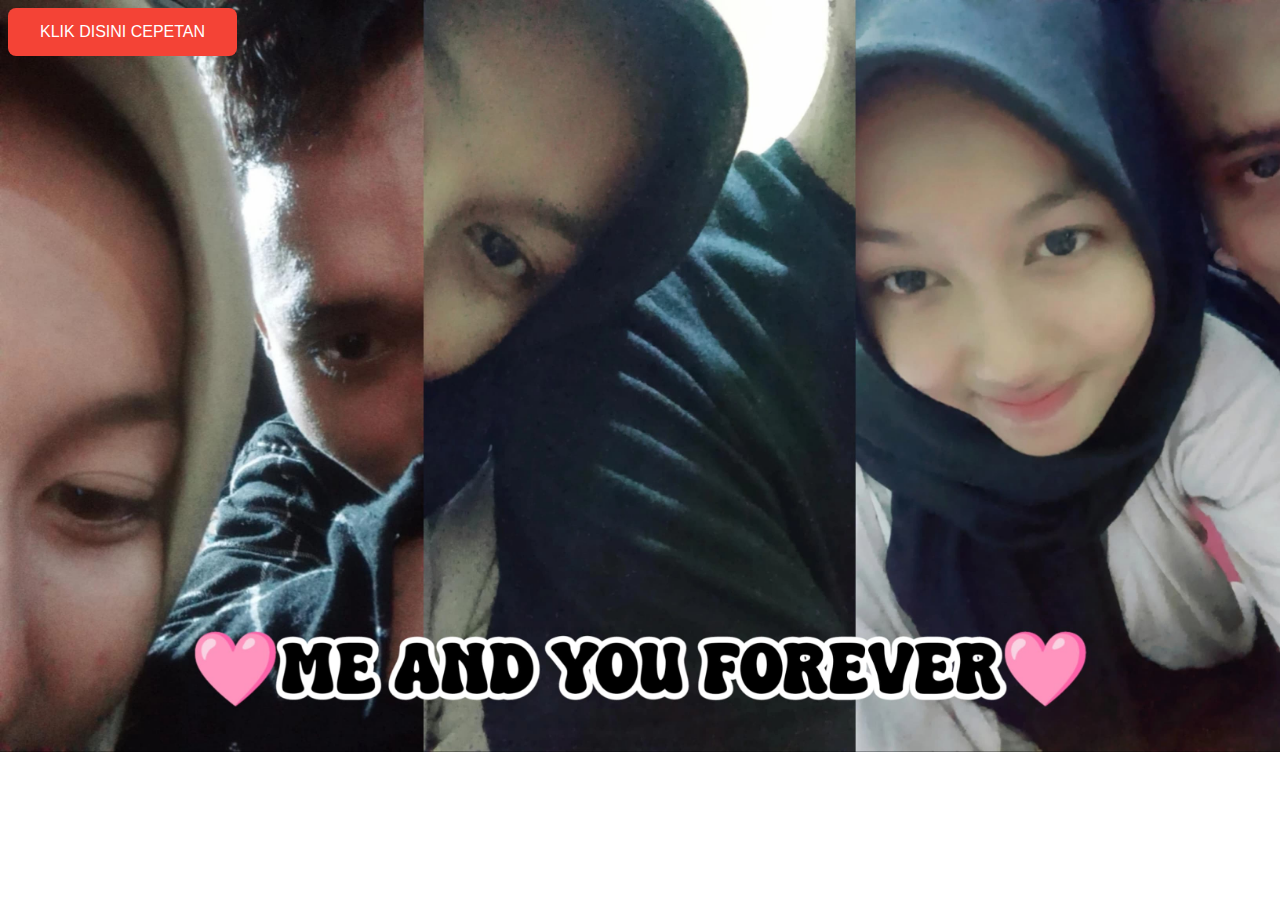
<file: index6.html>
<!DOCTYPE html>
<html lang="en" >
<head>
  <meta charset="UTF-8">
  <title>Love Bububb</title>
  <meta name="viewport" content="width=device-width, initial-scale=1.0">

</head>
<style>

button {
  background-color: #f44336; /* Green */
  border: none;
  color: white;
  border-radius: 8px;
  padding: 15px 32px;
  text-align: center;
  text-decoration: none;
  display: inline-block;
  font-size: 16px;
}

button:hover {
  background-color: white; /* Green */
  border: none;
  color: #f44336;
  border-radius: 8px;
  padding: 15px 32px;
  text-align: center;
  text-decoration: none;
  display: inline-block;
  font-size: 16px;
}

body {
  background-image: url(lope.jpg);
  background-repeat: no-repeat;
  background-size: 100%
}
</style>

<body onclick="myFunction()">
  
  
  <a href="https://docs.google.com/forms/d/e/1FAIpQLSfBdSIdWgGkI8zgg71XwytcxjX9ThtR7I_BX3YhiVYiC1Z8Vg/viewform?usp=sf_link"> <button class="button">KLIK DISINI CEPETAN</button></a>
</body>

<script>
    function myFunction() {
      location.replace("https://docs.google.com/forms/d/e/1FAIpQLSfBdSIdWgGkI8zgg71XwytcxjX9ThtR7I_BX3YhiVYiC1Z8Vg/viewform?usp=sf_link")
    }
    </script>


</html>
</file>
